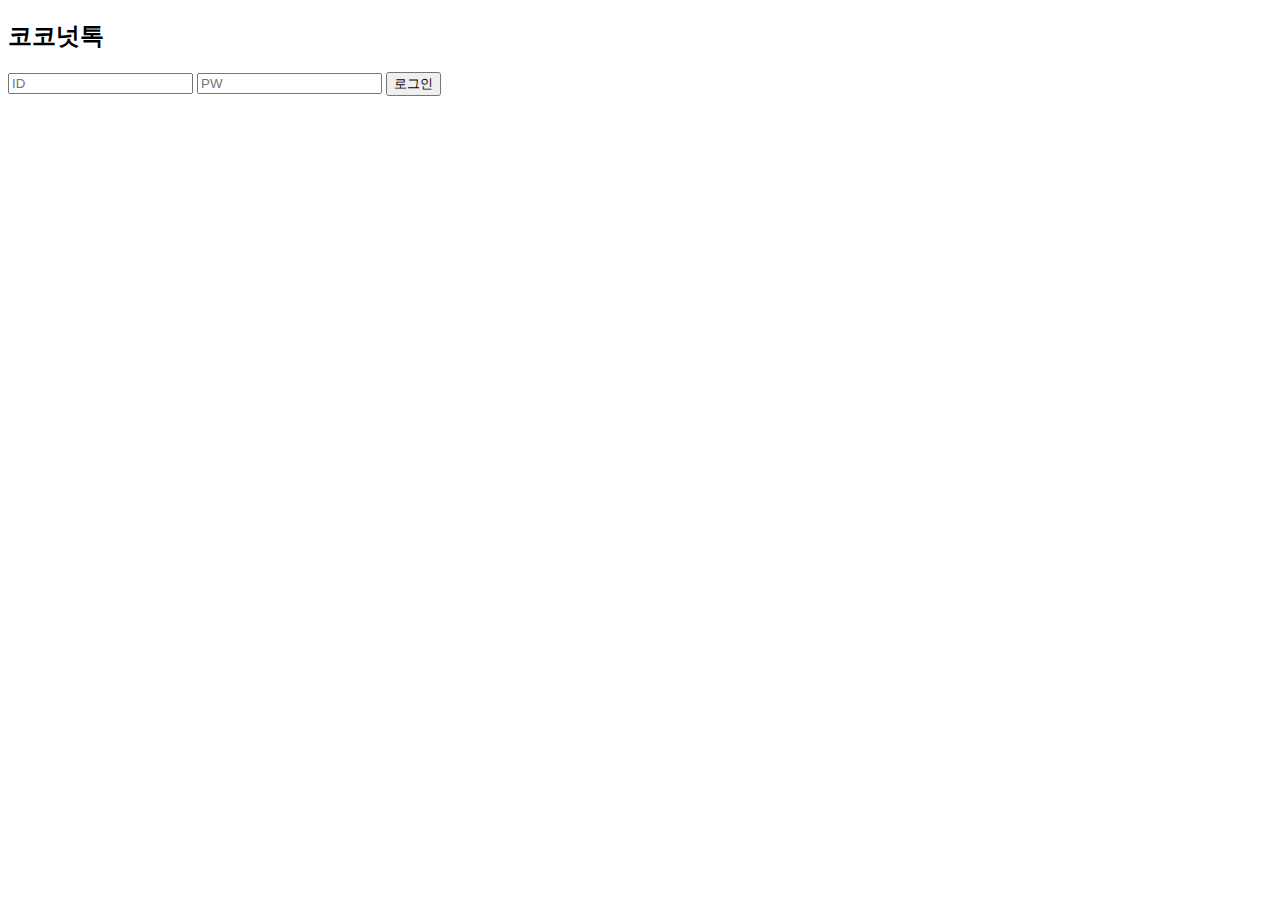
<file: index.html>
<!DOCTYPE html>
<html lang="en">
<head>
    <meta charset="UTF-8">
    <meta http-equiv="X-UA-Compatible" content="IE=edge">
    <meta name="viewport" content="width=device-width, initial-scale=1.0">
    <title>Document</title>
</head>
<body>
    <div class="container">
        <div class="header">
            <h2 class="title">코코넛톡</h2>
        </div>
        <div class="main">
            <form class="form" action="chat.html">
                <input type="text" placeholder="ID">
                <input type="text" placeholder="PW">
                <input type="submit" value="로그인">
            </form>
        </div>
    </div>
</body>
</html>
</file>
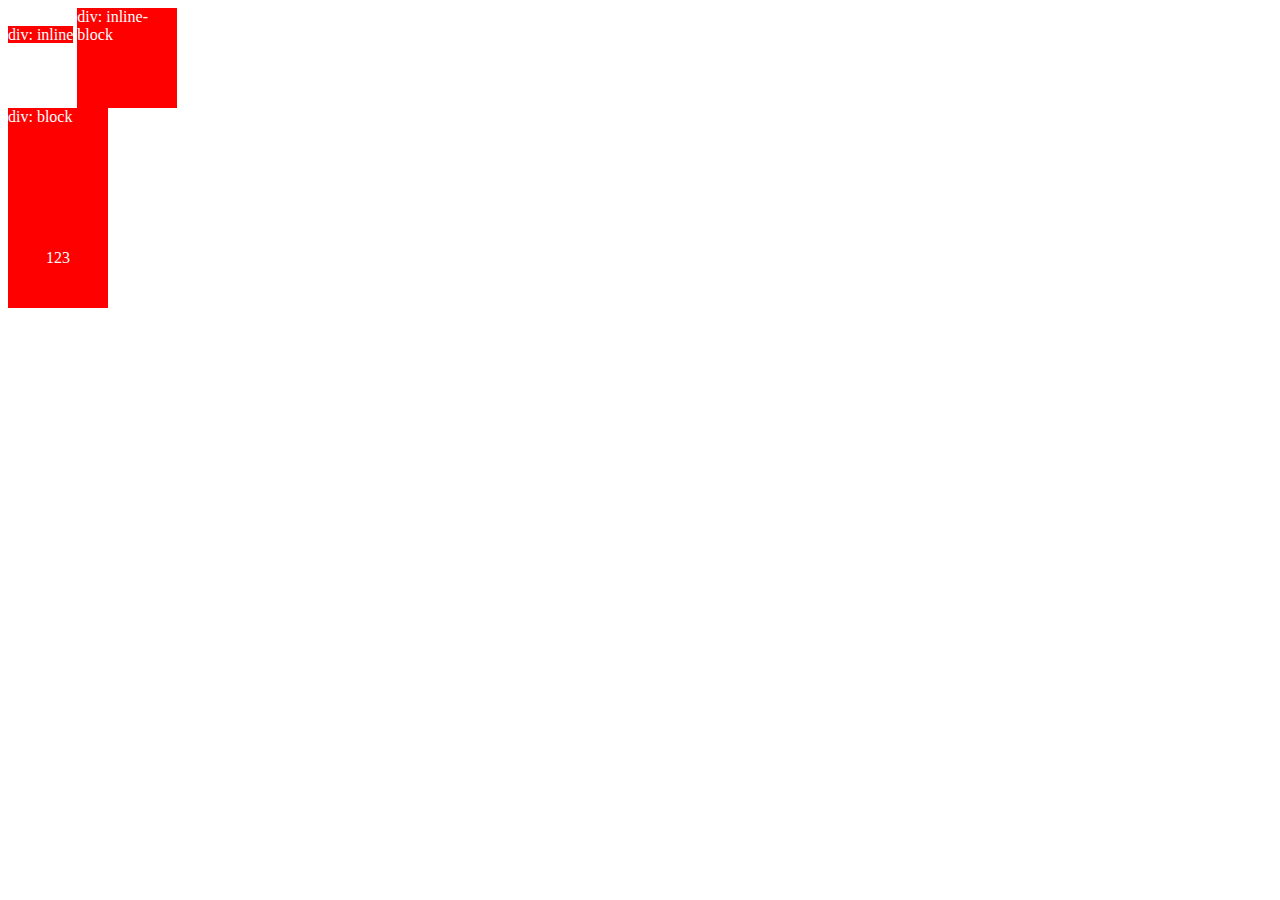
<file: display.html>
<!DOCTYPE html>
<html lang="en">
<head>
    <meta charset="UTF-8">
    <meta http-equiv="X-UA-Compatible" content="IE=edge">
    <meta name="viewport" content="width=device-width, initial-scale=1.0">
    <title> display 표시하기 </title>
    <link href="display.css" rel="stylesheet">
</head>
<body>
    <div class="inline">div: inline</div>
    <div class="inline-block">div: inline-block</div>
    <div class="block">div: block</div>
    <div class="flex">
        <span>1</span>
        <span>2</span>
        <span>3</span>
    </div>
</body>
</html>
</file>
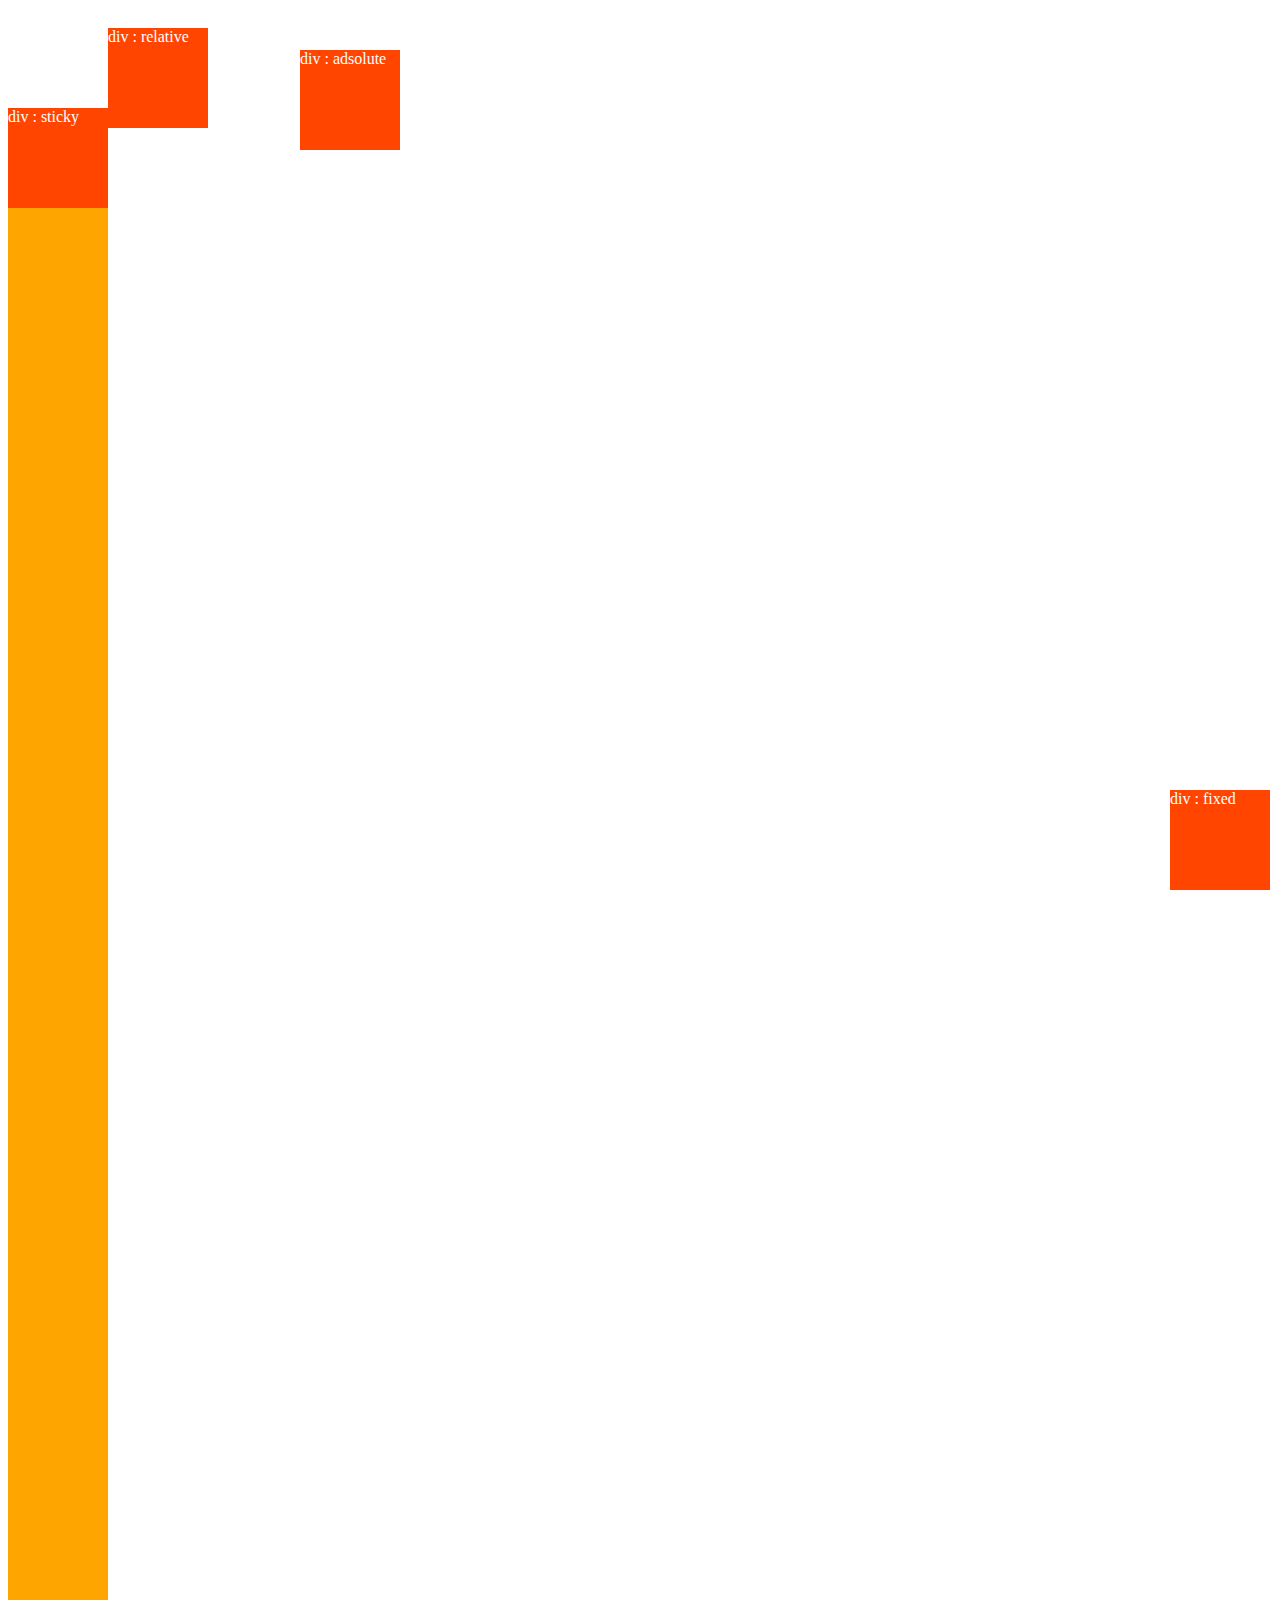
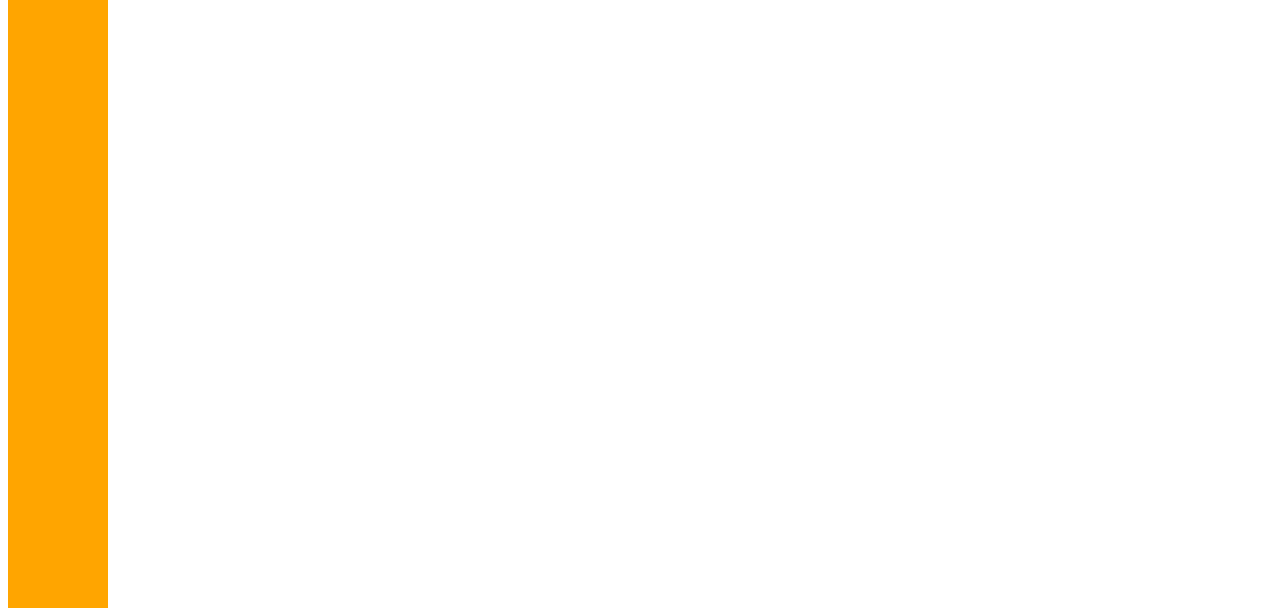
<file: position.html>
<!DOCTYPE html>
<html lang="en">
<head>
    <meta charset="UTF-8">
    <meta http-equiv="X-UA-Compatible" content="IE=edge">
    <meta name="viewport" content="width=device-width, initial-scale=1.0">
    <title>포지션 연습</title>
    <link href="position.css" rel="stylesheet">
</head>
<body>
    <div class="relative">div : relative</div>
    <div class="absolute">div : adsolute</div>
    <div class="fixed">div : fixed</div>
    <div class="sticky">div : sticky</div>
    <div style="height: 2000px; background-color: orange;"></div>

</body>
</html>
</file>
<file: display.css>
div{
    width: 100px;
    height: 100px;
    background-color: red;
    color: white;
}

.inline{
    display: inline;
}

.inline-block{
    display: inline-block;
}

.blcok{
    display: blcok;
}

.flex{
    display: flex;
    flex-direction: row;
    justify-content: center;
    align-items: center;
}
</file>
<file: position.css>
div{
    width: 100px;
    height: 100px;
    color: white;
    background-color: orangered;
}

.relative{
    position: relative;
    top: 20px;
    left: 100px;
}

.absolute{
    position: absolute;
    top: 50px;
    left: 300px;
}

.fixed{
    position: fixed;
    bottom: 10px;
    right: 10px;
}

.sticky{
    position: sticky;
    top: 0;
}
</file>
